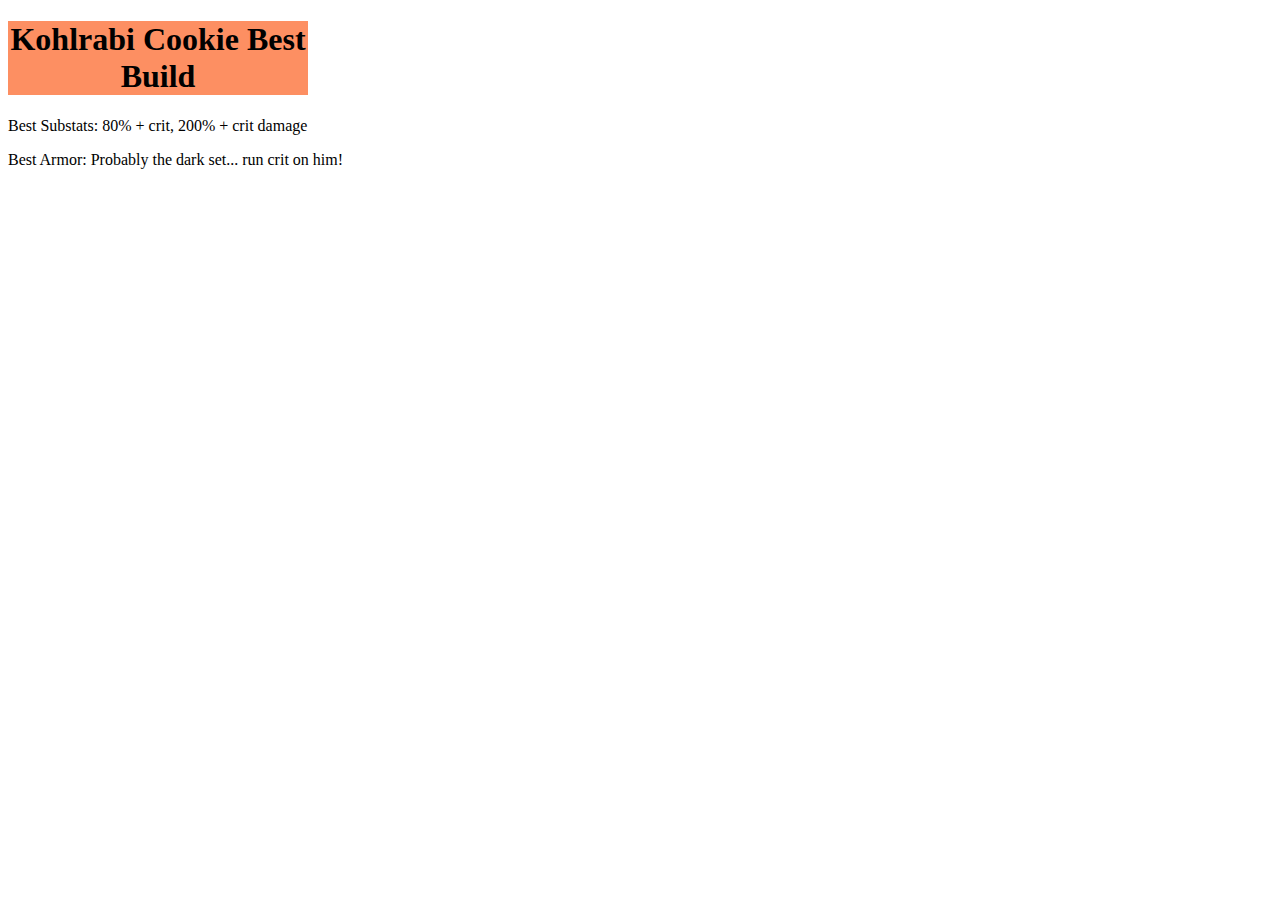
<file: infokohlrabi.html>
<!DOCTYPE html>
<html lang="en">
    <head>
        <title>Kohlrabi Build</title>
        <link rel="stylesheet" target="_blank" rel="noopener" href="style.css">

    </head>
    <body>
        <h1>Kohlrabi Cookie Best Build</h1>
        <p>Best Substats: 80% + crit, 200% + crit damage</p>
        <p>Best Armor: Probably the dark set... run crit on him!</p>
    </body>
</html>
</file>
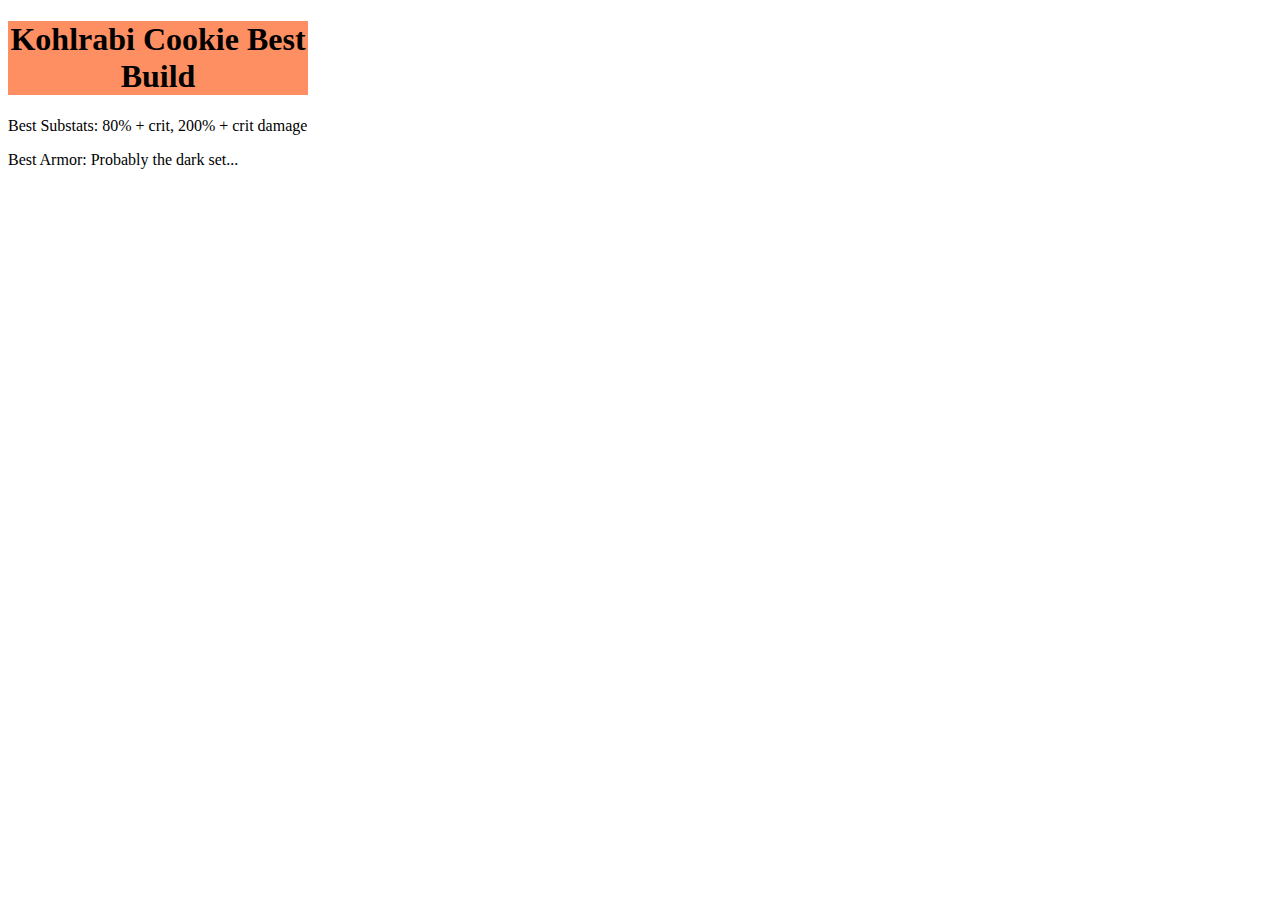
<file: Kohlrabi.html>
<!DOCTYPE html>
<html lang="en">
    <head>
        <title>Kohlrabi Build</title>
        <link rel="stylesheet" target="_blank" rel="noopener" href="style.css">

    </head>
    <body>
        <h1>Kohlrabi Cookie Best Build</h1>
        <p>Best Substats: 80% + crit, 200% + crit damage</p>
        <p>Best Armor: Probably the dark set...</p>
    </body>
</html>
</file>
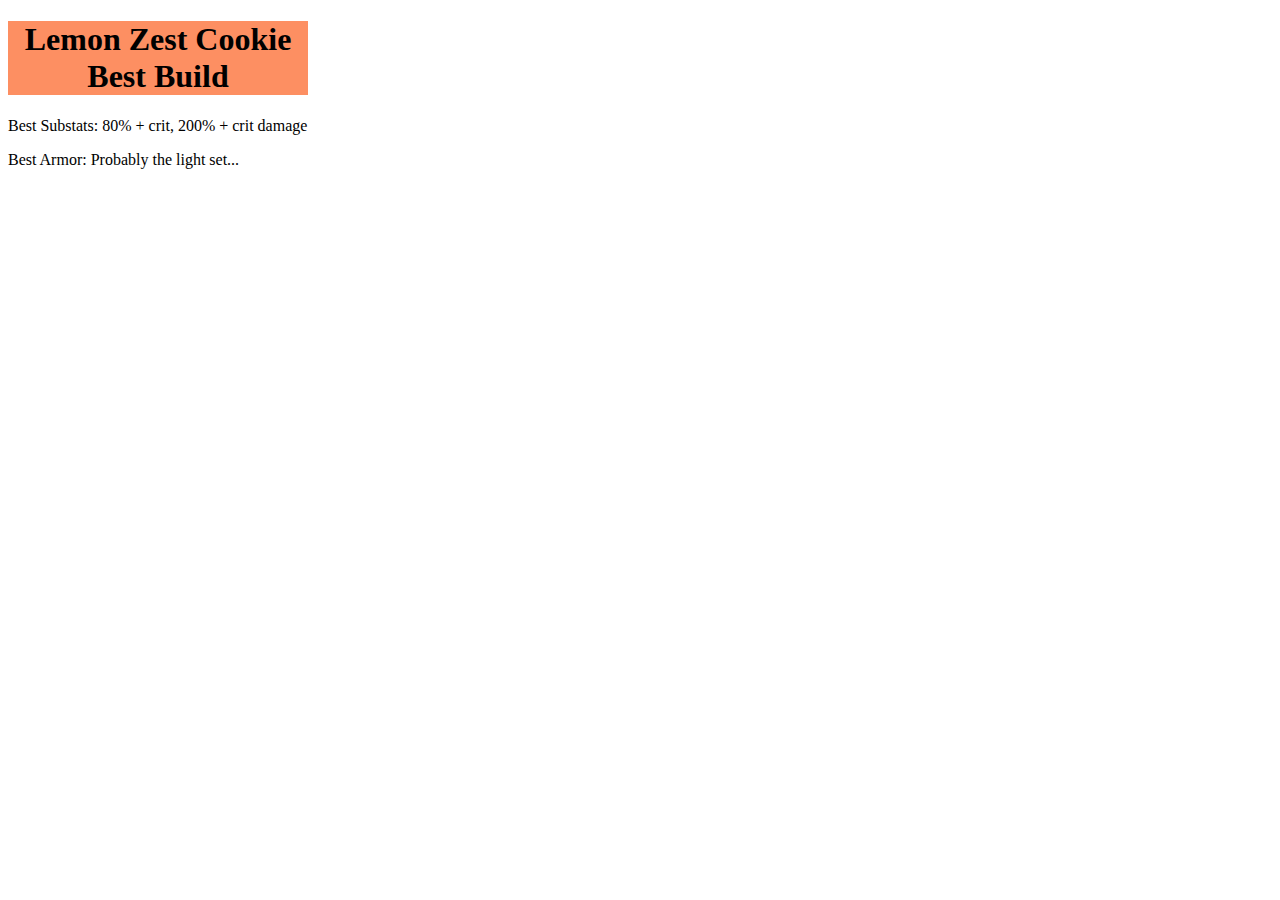
<file: lemonzest.html>
<!DOCTYPE html>
<html lang="en">
    <head>
        <title>LZ Build</title>
        <link rel="stylesheet" target="_blank" rel="noopener" href="style.css">

    </head>
    <body>
        <h1>Lemon Zest Cookie Best Build</h1>
        <p>Best Substats: 80% + crit, 200% + crit damage</p>
        <p>Best Armor: Probably the light set...</p>
    </body>
</html>
</file>
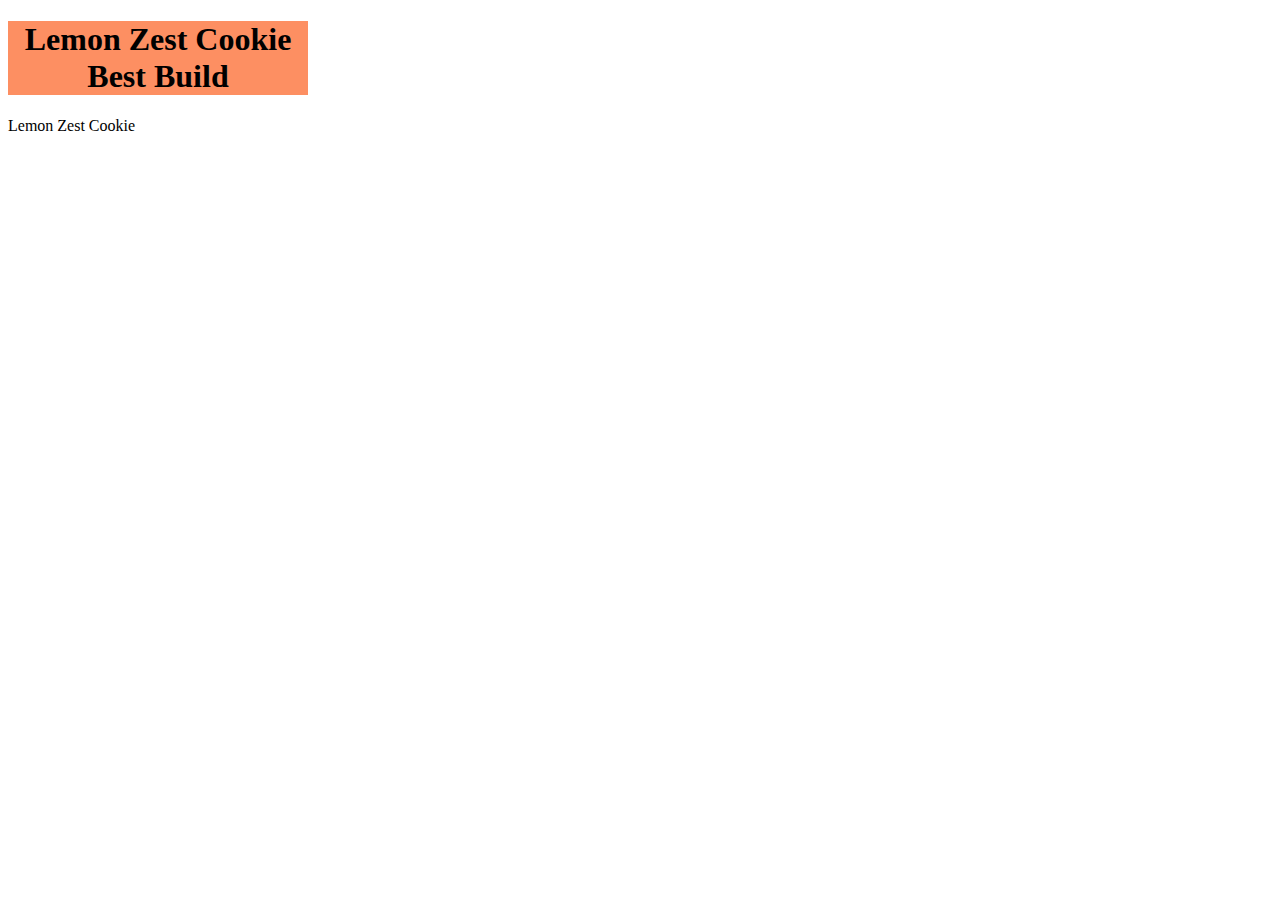
<file: LZ.html>
<!DOCTYPE html>
<html lang="en">
    <head>
        <title>LZ Build</title>
        <link rel="stylesheet" target="_blank" rel="noopener" href="style.css">

    </head>
    <body>
        <h1>Lemon Zest Cookie Best Build</h1>
        <p>Lemon Zest Cookie</p>
    </body>
</html>
</file>
<file: style.css>
h1 {
    background-color: #FD8F62;
    width: 300px;
    text-align: center
  }

a {
    text-decoration: none;
    outline: none;
}

/* .LZButton{
    background:url(./images/Lemon_zest_cookie_toa_illustration.png) no-repeat;
    cursor:pointer;
    border:none;
    width:100px;
    height:100px;
}

.LZButton:active
{   
    background:url(./images/Lemon_zest_cookie_toa_illustration.png) no-repeat;
} */
</file>
